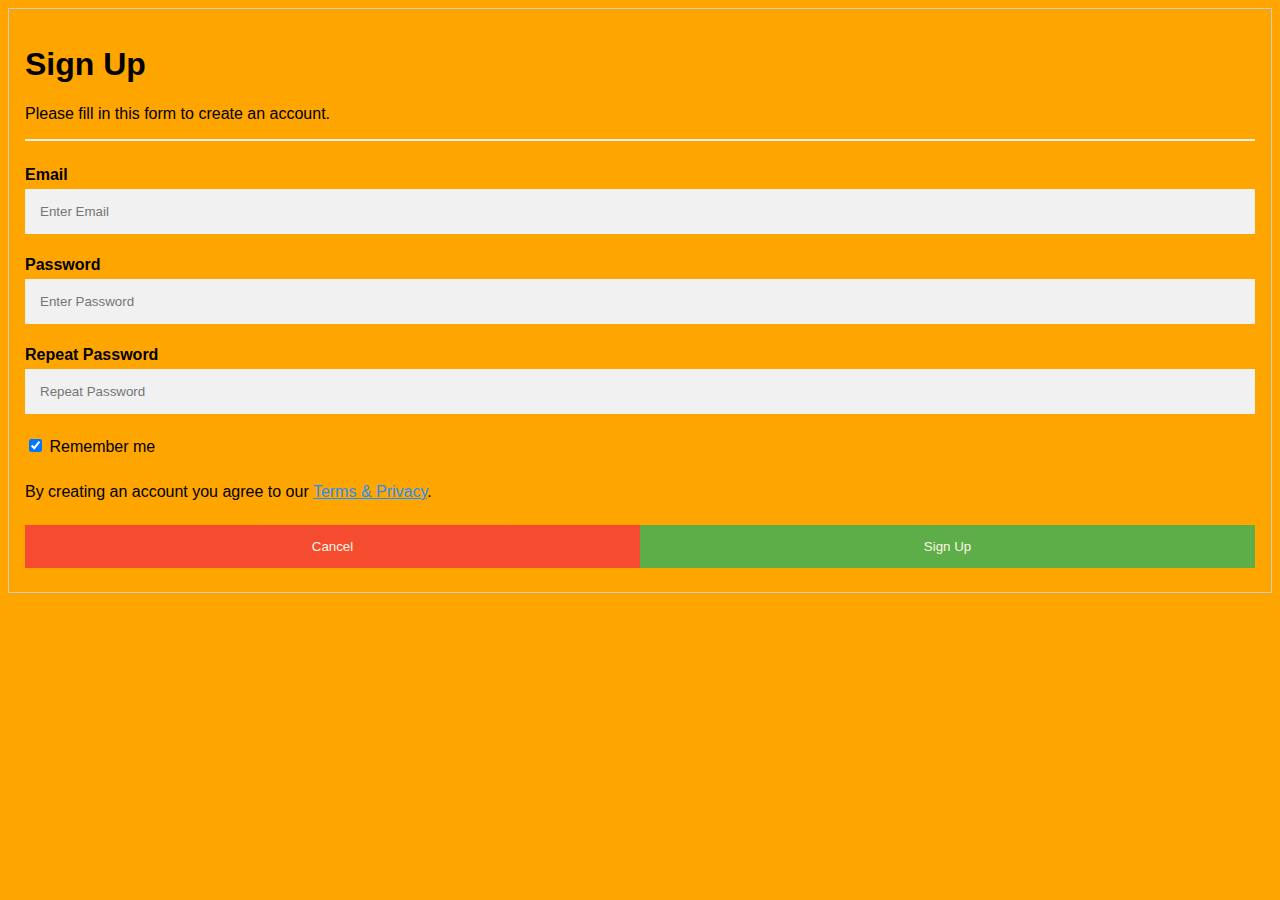
<file: signup.html>
<!DOCTYPE html>
<html>
<head>
	<title>Sign Up</title>
	<link rel="stylesheet" type="text/css" href="signup.css">
</head>
<body>
<form name="myForm" action="/action_page.php" style="border:1px solid #ccc">
  <div class="container">
    <h1>Sign Up</h1>
    <p>Please fill in this form to create an account.</p>
    <hr>

    <label for="email"><b>Email</b></label>
    <input type="text" placeholder="Enter Email" name="email" required>

    <label for="psw"><b>Password</b></label>
    <input type="password" placeholder="Enter Password" name="psw" required>

    <label for="psw-repeat"><b>Repeat Password</b></label>
    <input type="password" placeholder="Repeat Password" name="psw-repeat" required>
    
    <label>
      <input type="checkbox" checked="checked" name="remember" style="margin-bottom:15px"> Remember me
    </label>
    
    <p>By creating an account you agree to our <a href="#" style="color:dodgerblue">Terms & Privacy</a>.</p>

    <div class="clearfix">
      <button type="button" class="cancelbtn">Cancel</button>
      <button type="submit" class="signupbtn">Sign Up</button>
    </div>
  </div>
</form>
<script type="text/javascript" src="signup.js"></script>
</body>
</html>

</body>
</html>
</file>
<file: signup.css>
body {font-family: Arial, Helvetica, sans-serif;
background: orange;}
* {box-sizing: border-box}

/* Full-width input fields */
input[type=text], input[type=password] {
    width: 100%;
    padding: 15px;
    margin: 5px 0 22px 0;
    display: inline-block;
    border: none;
    background: #f1f1f1;
}

input[type=text]:focus, input[type=password]:focus {
    background-color: #ddd;
    outline: none;
}

hr {
    border: 1px solid #f1f1f1;
    margin-bottom: 25px;
}

/* Set a style for all buttons */
button {
    background-color: #4CAF50;
    color: white;
    padding: 14px 20px;
    margin: 8px 0;
    border: none;
    cursor: pointer;
    width: 100%;
    opacity: 0.9;
}

button:hover {
    opacity:1;
}

/* Extra styles for the cancel button */
.cancelbtn {
    padding: 14px 20px;
    background-color: #f44336;
}

/* Float cancel and signup buttons and add an equal width */
.cancelbtn, .signupbtn {
  float: left;
  width: 50%;
}

/* Add padding to container elements */
.container {
    padding: 16px;
}

/* Clear floats */
.clearfix::after {
    content: "";
    clear: both;
    display: table;
}

/* Change styles for cancel button and signup button on extra small screens */
@media screen and (max-width: 300px) {
    .cancelbtn, .signupbtn {
       width: 100%;
    }
}
</file>
